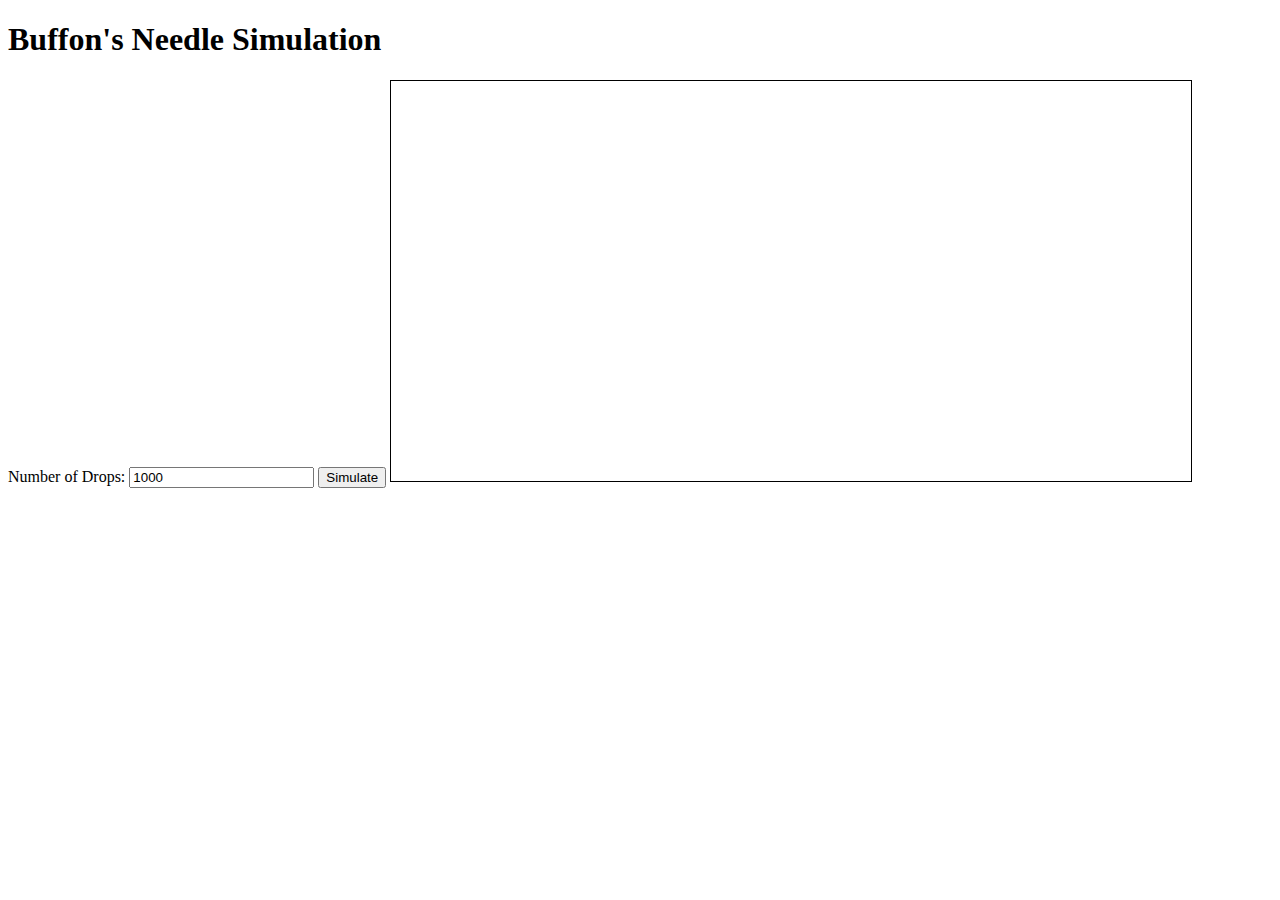
<file: demo/src/html/index.html>
<!DOCTYPE html>
<html lang="en">
<head>
    <meta charset="UTF-8">
    <meta name="viewport" content="width=device-width, initial-scale=1.0">
    <title>Buffon's Needle Simulation</title>
    <style>
        #canvas {
            border: 1px solid black;
        }
    </style>
</head>
<body>
    <h1>Buffon's Needle Simulation</h1>
    <label for="numDrops">Number of Drops:</label>
    <input type="number" id="numDrops" value="1000" min="1">
    <button id="simulateButton">Simulate</button>
    <canvas id="canvas" width="800" height="400"></canvas>
    <p id="result"></p>

    <script src="script.js"></script>
</body>
</html>
</file>
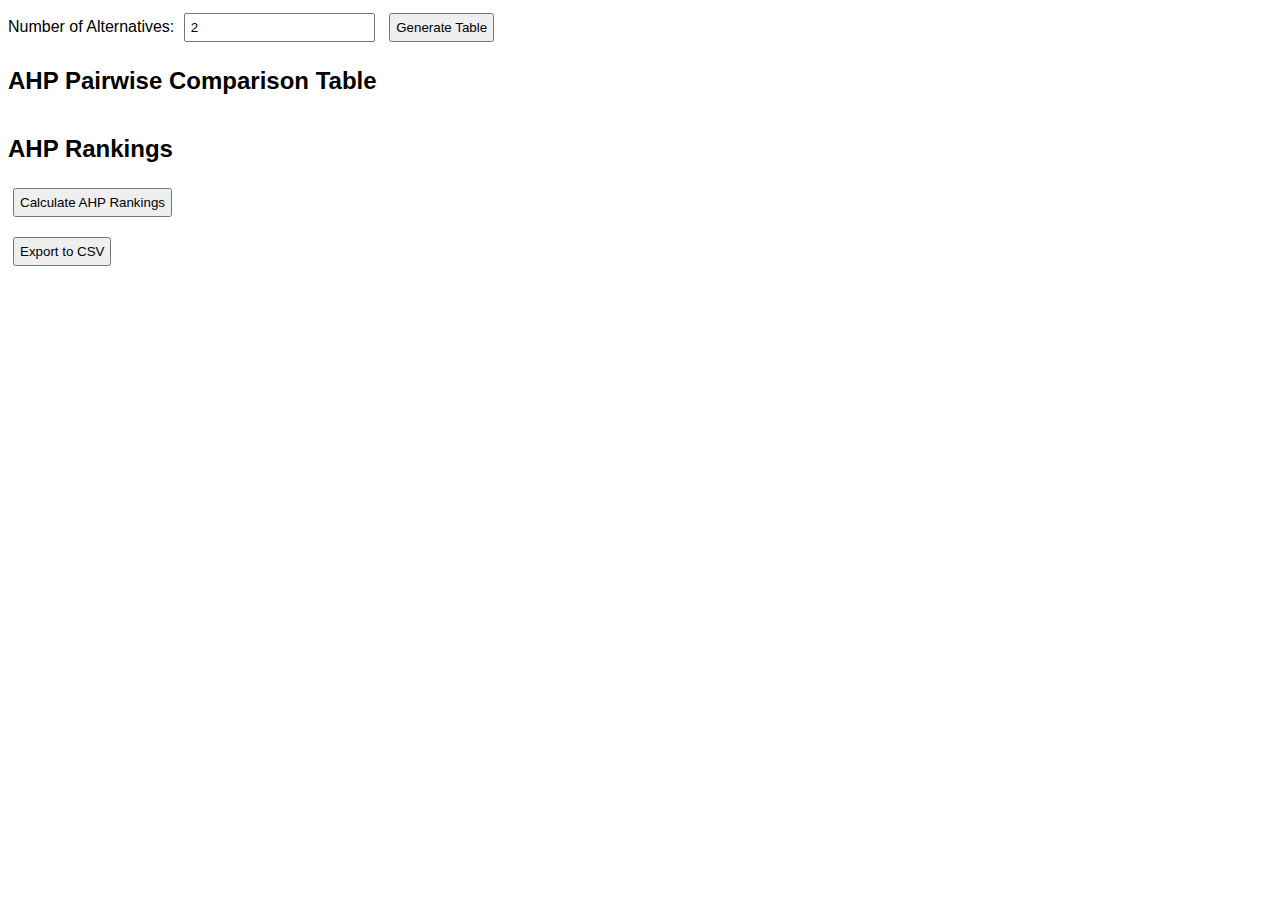
<file: ahp_matrix.html>
<!DOCTYPE html>
<html lang="en">
<head>
    <meta charset="UTF-8">
    <title>AHP Implementation</title>
    <style>
        body {
            font-family: Arial, sans-serif;
        }
        table {
            border-collapse: collapse;
            width: 100%;
            margin-top: 10px;
        }
        th, td {
            border: 1px solid black;
            text-align: center;
            padding: 8px;
        }
        input, button {
            padding: 5px;
            margin: 5px;
        }
        .grey-out {
            background-color: #e0e0e0;
        }
    </style>
</head>

   
<script>
function generateTable() {
    var ahpResultsElement = document.getElementById("ahpResults");
    if (ahpResultsElement) {
        ahpResultsElement.innerHTML = "";
    }

    const numAlternatives = parseInt(document.getElementById("numAlternatives").value);
    let tableHTML = "<tr><th>#</th>";

    // Generate headers
    for (let i = 1; i <= numAlternatives; i++) {
        tableHTML += `<th contenteditable='true'>Alt ${i}</th>`;
    }
    tableHTML += "</tr>";

    // Generate rows
    // Generate rows
    for (let i = 0; i < numAlternatives; i++) {
        tableHTML += `<tr><td contenteditable='true'>Alt ${i + 1}</td>`;
        for (let j = 0; j < numAlternatives; j++) {
            if (j < i) {
                //tableHTML += `<td><select onchange="updateInverse(${i}, ${j}, this.value)">`;
                tableHTML += `<td><select onchange="updateInverse(${i}, ${j}, this.value)">`;
                tableHTML += `<option value="" disabled selected style='display:none;'>Select a value</option>`; // Placeholder option
                const values = [10, 5, 1, 0.2, 0.1];
                //default to 1
                //for (let value of values) {
                //    let isSelected = value === 1 ? "selected" : "";
                //    tableHTML += `<option value="${value}" ${isSelected}>${value}</option>`;
                //}
                
                //default to "null"
                for (let value of values) {
                    tableHTML += `<option value="${value}">${value}</option>`;
                }
                tableHTML += "</select></td>";
            } else if (j === i) {
                tableHTML += `<td class='grey-out'>1</td>`;
            } else {
                tableHTML += `<td class='grey-out'></td>`;
            }
        }
        tableHTML += "</tr>";
    }
    document.getElementById("comparisonTable").innerHTML = tableHTML;
}

function updateInverse(row, col, value) {
    const parsedValue = parseFloat(value);
    if (isNaN(parsedValue) || parsedValue === 0) {
        alert("Invalid input. Please enter a number greater than 0.");
        return;
    }
    const table = document.getElementById("comparisonTable");
    if (table && table.rows[col + 1] && table.rows[col + 1].cells[row + 1]) {
        const inverseCell = table.rows[col + 1].cells[row + 1];
        inverseCell.innerHTML = (1 / parsedValue).toFixed(2);
    } else {
        console.error("Error updating cell: Invalid table or cell indices");
    }
}

// AHP calculation (basic and approximated)
    let ahpMatrix = [];
    let rankings = [];
function calculateAHP() {
    const numAlternatives = parseInt(document.getElementById("numAlternatives").value);
    const table = document.getElementById("comparisonTable");
    ahpMatrix = [];
    rankings = [];

    // Build the AHP matrix from table data
    for (let i = 1; i <= numAlternatives; i++) {
        let row = [];
        for (let j = 1; j <= numAlternatives; j++) {
            let cellValue;

            if (i === j) { // Diagonal elements are always 1
                cellValue = 1;
            } else if (j < i) { // Lower triangle
                cellValue = parseFloat(table.rows[i].cells[j].firstChild.value);
                if (isNaN(cellValue) || cellValue <= 0) {
                    alert(`Invalid input detected at row ${i}, column ${j}. Please correct your data.`);
                    return;
                }
            } else { // Upper triangle (inverse of lower triangle)
                cellValue = 1 / parseFloat(table.rows[j].cells[i].firstChild.value);
                if (isNaN(cellValue)) {
                    alert(`Invalid input detected at row ${j}, column ${i}. Please correct your data.`);
                    return;
                }
            }
            row.push(cellValue);
        }
        ahpMatrix.push(row);
    }

    // Basic AHP calculation
    let totals = new Array(numAlternatives).fill(0);
    rankings = new Array(numAlternatives).fill(0);

    // Sum columns
    for (let i = 0; i < numAlternatives; i++) {
        for (let j = 0; j < numAlternatives; j++) {
            totals[i] += ahpMatrix[j][i];
        }
    }

    // Normalize and calculate average of rows
    for (let i = 0; i < numAlternatives; i++) {
        for (let j = 0; j < numAlternatives; j++) {
            ahpMatrix[i][j] /= totals[j];
            rankings[i] += ahpMatrix[i][j];
        }
        rankings[i] /= numAlternatives;
    }

    // Display results in a table
    let resultsTable = "<table border='1'><tr><th>Alternative</th><th>Ranking</th></tr>";
    for (let i = 0; i < rankings.length; i++) {
        resultsTable += `<tr><td>Alt ${i + 1}</td><td>${rankings[i].toFixed(2)}</td></tr>`;
    }
    resultsTable += "</table>";
    document.getElementById("ahpResults").innerHTML = resultsTable;
}


function tableToCSV(tableId) {
    let table = document.getElementById(tableId);
    let csvContent = "";

    if (!table) {
        console.error("Table not found: " + tableId);
        return ""; // Return empty string if table not found
    }

    for (let row of table.rows) {
        let rowData = [];
        for (let cell of row.cells) {
            // Check if the cell contains input elements
            let inputElem = cell.querySelector('input, select');
            if (inputElem) {
                // Get value from input element if present
                rowData.push('"' + inputElem.value.replace(/"/g, '""') + '"');
            } else {
                // Use innerText if no input element is found
                rowData.push('"' + cell.innerText.replace(/"/g, '""') + '"');
            }
        }
        csvContent += rowData.join(",") + "\r\n";
    }
    return csvContent;
}

function multipleTablesToCSV(tableIds) {
    let combinedCSVContent = tableIds.map(id => {
        console.log("Processing table: " + id); // Debug log
        return tableToCSV(id);
    }).join("\r\n\r\n");

    return combinedCSVContent;
}

function exportToCSV() {
    let csvContent = multipleTablesToCSV(["comparisonTable", "ahpResults"]);
    alert(csvContent)
    // Add data URI scheme and charset
    let dataUri = "data:text/csv;charset=utf-8," + encodeURIComponent(csvContent);
    
    let link = document.createElement("a");
    link.setAttribute("href", dataUri);
    link.setAttribute("download", "ahp_results.csv");
    document.body.appendChild(link);
    
    link.click();
    document.body.removeChild(link);
}
   
</script>


<body>
    <div>
        <label for="numAlternatives">Number of Alternatives:</label>
        <input type="number" id="numAlternatives" min="2" value="2">
        <button onclick="generateTable()">Generate Table</button>
    </div>
    <H2>AHP Pairwise Comparison Table</H2>
    <table id="comparisonTable"></table>
    <H2>AHP Rankings</H2>
    <button onclick="calculateAHP()">Calculate AHP Rankings</button>

    <table id="ahpResults"></table>
    <button onclick="exportToCSV()">Export to CSV</button>

</body>
</html>
</file>
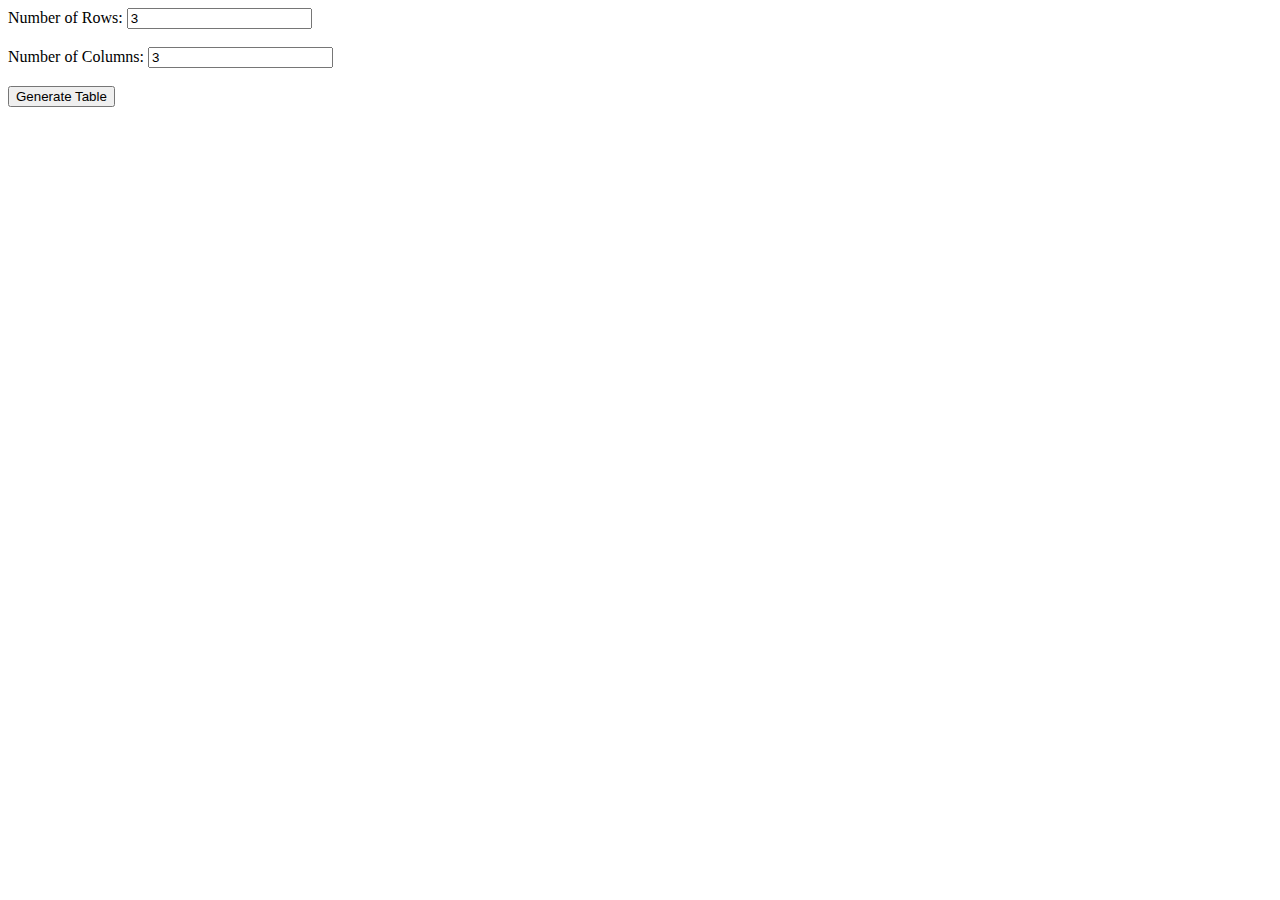
<file: cal_table.html>
<!DOCTYPE html>
<html lang="en">
<head>
<meta charset="UTF-8">
<title>Dynamic Table with Editable Headers</title>
<style>
  table, th, td {
    border: 1px solid black;
    border-collapse: collapse;
    padding: 5px;
    text-align: center;
  }
  th[contenteditable="true"] {
    background-color: #f3f3f3;
    cursor: text;
  }
</style>
</head>
<body>

<label for="rows">Number of Rows:</label>
<input type="number" id="rows" min="1" value="3"><br><br>

<label for="cols">Number of Columns:</label>
<input type="number" id="cols" min="1" value="3"><br><br>

<button onclick="generateTable()">Generate Table</button>

<p id="largestSumMessage"></p>

<div id="tableContainer"></div>

<script>
  function generateTable() {
    var numRows = parseInt(document.getElementById('rows').value, 10) + 1; // +1 for header
    var numCols = parseInt(document.getElementById('cols').value, 10);
    var tableContainer = document.getElementById('tableContainer');

    // Clear previous content
    tableContainer.innerHTML = "";
    document.getElementById('largestSumMessage').textContent = "";

    var table = document.createElement('table');
    var header = table.createTHead().insertRow(0);

    // Creating header row
    for (var c = 0; c < numCols; c++) {
      var cell = header.insertCell(c);
      cell.setAttribute('contenteditable', 'true'); // Make header cells editable
      cell.textContent = "Column " + (c + 1);
    }

    // Creating data rows
    for (var r = 1; r < numRows; r++) {
      var row = table.insertRow(r);
      for (var c = 0; c < numCols; c++) {
        var cell = row.insertCell(c);
        cell.innerHTML = '<input type="number" value="0" oninput="calculateSums()">';
      }
    }

    tableContainer.appendChild(table);
  }

  function calculateSums() {
    var table = document.getElementById('tableContainer').getElementsByTagName('table')[0];
    var numRows = table.rows.length;
    var numCols = table.rows[0].cells.length;

    var sums = new Array(numCols).fill(0);
    var largestSum = 0;
    var largestColumn = 0;
    var largestColumnName = "";

    for (var c = 0; c < numCols; c++) {
      for (var r = 1; r < numRows; r++) {
        var value = parseFloat(table.rows[r].cells[c].getElementsByTagName('input')[0].value);
        sums[c] += value;
      }
      if (sums[c] > largestSum) {
        largestSum = sums[c];
        largestColumn = c + 1;
        largestColumnName = table.rows[0].cells[c].textContent || `Column ${c + 1}`;
      }
    }

    var message = "Column " + largestColumnName + " has the largest sum (" + largestSum + ").";
    document.getElementById('largestSumMessage').textContent = message;
  }
</script>

</body>
</html>
</file>
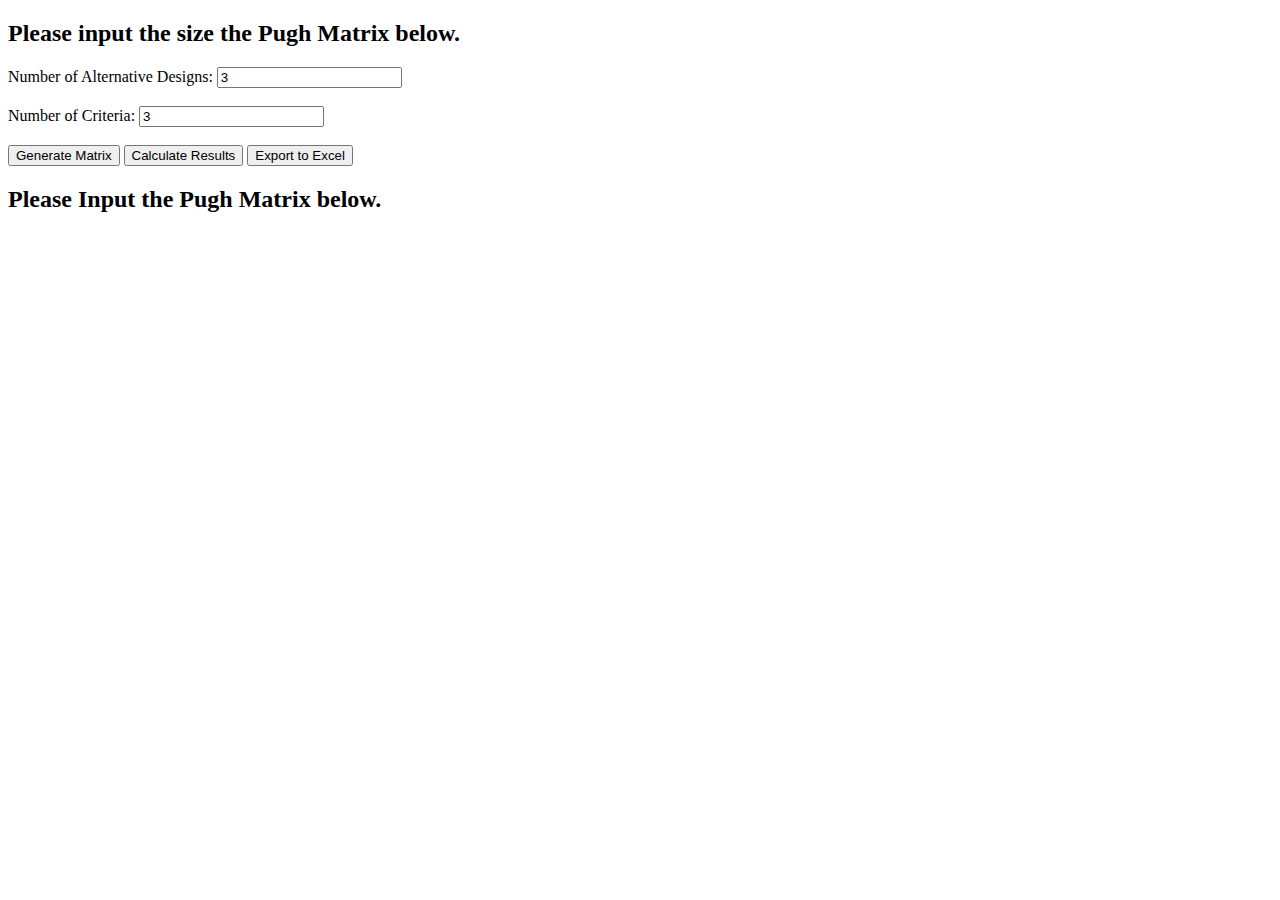
<file: pugh.html>
<!DOCTYPE html>
<html lang="en">
<head>
<meta charset="UTF-8">
<title>Pugh Matrix</title>
<style>
  table, th, td {
    border: 1px solid black;
    border-collapse: collapse;
    padding: 5px;
    text-align: center;
  }
  th[contenteditable="true"], td[contenteditable="true"] {
    background-color: #f3f3f3;
    cursor: text;
  }
  select {
    width: 100%;
  }
</style>
</head>
<body>

<H2>Please input the size the Pugh Matrix below.</H2>

<label for="alternatives">Number of Alternative Designs:</label>
<input type="number" id="alternatives" min="1" value="3"><br><br>

<label for="criteria">Number of Criteria:</label>
<input type="number" id="criteria" min="1" value="3"><br><br>

<button onclick="generateMatrix()">Generate Matrix</button>
<button onclick="calculateResults()">Calculate Results</button>

<button onclick="exportToExcel()">Export to Excel</button>

<div id="resultsTable"></div>

<H2>Please Input the Pugh Matrix below.</H2>

<div id="matrixContainer"></div>

<script>
  function generateMatrix() {
    var numAlternatives = parseInt(document.getElementById('alternatives').value, 10) + 1;
    var numCriteria = parseInt(document.getElementById('criteria').value, 10) + 1;
    var matrixContainer = document.getElementById('matrixContainer');

    // Clear previous content
    matrixContainer.innerHTML = "";
    document.getElementById('resultsTable').innerHTML = "";

    var table = document.createElement('table');

    // Creating the header row
    var header = table.createTHead().insertRow(0);
    for (var a = 0; a < numAlternatives; a++) {
      var cell = header.insertCell(a);
      cell.setAttribute('contenteditable', a !== 0);
      cell.textContent = a === 0 ? "" : "Design " + a;
    }

    // Creating criteria rows
    for (var c = 1; c < numCriteria; c++) {
      var row = table.insertRow(c);
      for (var a = 0; a < numAlternatives; a++) {
        var cell = row.insertCell(a);
        if (a === 0) {
          cell.setAttribute('contenteditable', 'true');
          cell.textContent = "Criteria " + c;
        } else if (a === 1) {
          cell.textContent = "S";
        } else {
          var select = document.createElement('select');
          ['S', '+', '-'].forEach(function (item) {
            var option = document.createElement('option');
            option.value = item;
            option.text = item;
            select.appendChild(option);
          });
          cell.appendChild(select);
        }
      }
    }
      
    matrixContainer.appendChild(table);
  }

  function calculateResults() {
    // ... add your logic here to calculate and display the results ...
  var matrixTable = document.getElementById('matrixContainer').getElementsByTagName('table')[0];
  var numAlternatives = matrixTable.rows[0].cells.length;
  var numCriteria = matrixTable.rows.length;
  
  // Initialize counts
  var n_pos = new Array(numAlternatives).fill(0);
  var n_neg = new Array(numAlternatives).fill(0);

  // Iterate over rows and columns to count "+" and "-"
  for (var r = 1; r < numCriteria; r++) {
    for (var c = 2; c < numAlternatives; c++) { // Start from 3rd column (index 2)
      var cellValue = matrixTable.rows[r].cells[c].getElementsByTagName('select')[0].value;
      if (cellValue === "+") {
        n_pos[c]++;
      } else if (cellValue === "-") {
        n_neg[c]++;
      }
    }
  }

  // Display results
  var resultsContainer = document.getElementById('resultsTable');
  resultsContainer.innerHTML = ""; // Clear previous results

  var resultsTable = document.createElement('table');

  // Header Row
  var headerRow = resultsTable.insertRow();
  headerRow.insertCell().textContent = "Design";
  headerRow.insertCell().textContent = "Number of '+'";
  headerRow.insertCell().textContent = "Number of '-'";

  // Data Rows
  for (var c = 2; c < numAlternatives; c++) {
    var row = resultsTable.insertRow();
    var header = matrixTable.rows[0].cells[c].textContent || `Design ${c}`;
    row.insertCell().textContent = header;
    row.insertCell().textContent = n_pos[c];
    row.insertCell().textContent = n_neg[c];
  }

  resultsContainer.appendChild(resultsTable);
}

  function exportToExcel() {
  let matrixTable = document.getElementById('matrixContainer').getElementsByTagName('table')[0];
  let resultsTable = document.getElementById('resultsTable').getElementsByTagName('table')[0];

  let csvContent = tableToCSV(matrixTable) + '\r\n\r\n' + tableToCSV(resultsTable);
  let encodedUri = encodeURI('data:text/csv;charset=utf-8,' + csvContent);

  // Creating a temporary link to trigger the download
  let link = document.createElement("a");
  link.setAttribute("href", encodedUri);
  link.setAttribute("download", "pugh_matrix_results.csv");
  document.body.appendChild(link); // Required for FF

  link.click(); // Trigger the download
  document.body.removeChild(link); // Clean up after download
}

function tableToCSV(table) {
  let csv = [];
  for (let i = 0, row; row = table.rows[i]; i++) {
    let rowArray = [];
    for (let j = 0, col; col = row.cells[j]; j++) {
      // Check if the cell contains a dropdown (select element)
      let text = col.querySelector('select') ? col.querySelector('select').value : col.innerText;
      rowArray.push('"' + text.replace(/"/g, '""') + '"'); // Escape double quotes
    }
    csv.push(rowArray.join(','));
  }
  return csv.join('\r\n'); // Carriage return and new line
}


</script>

</body>
</html>
</file>
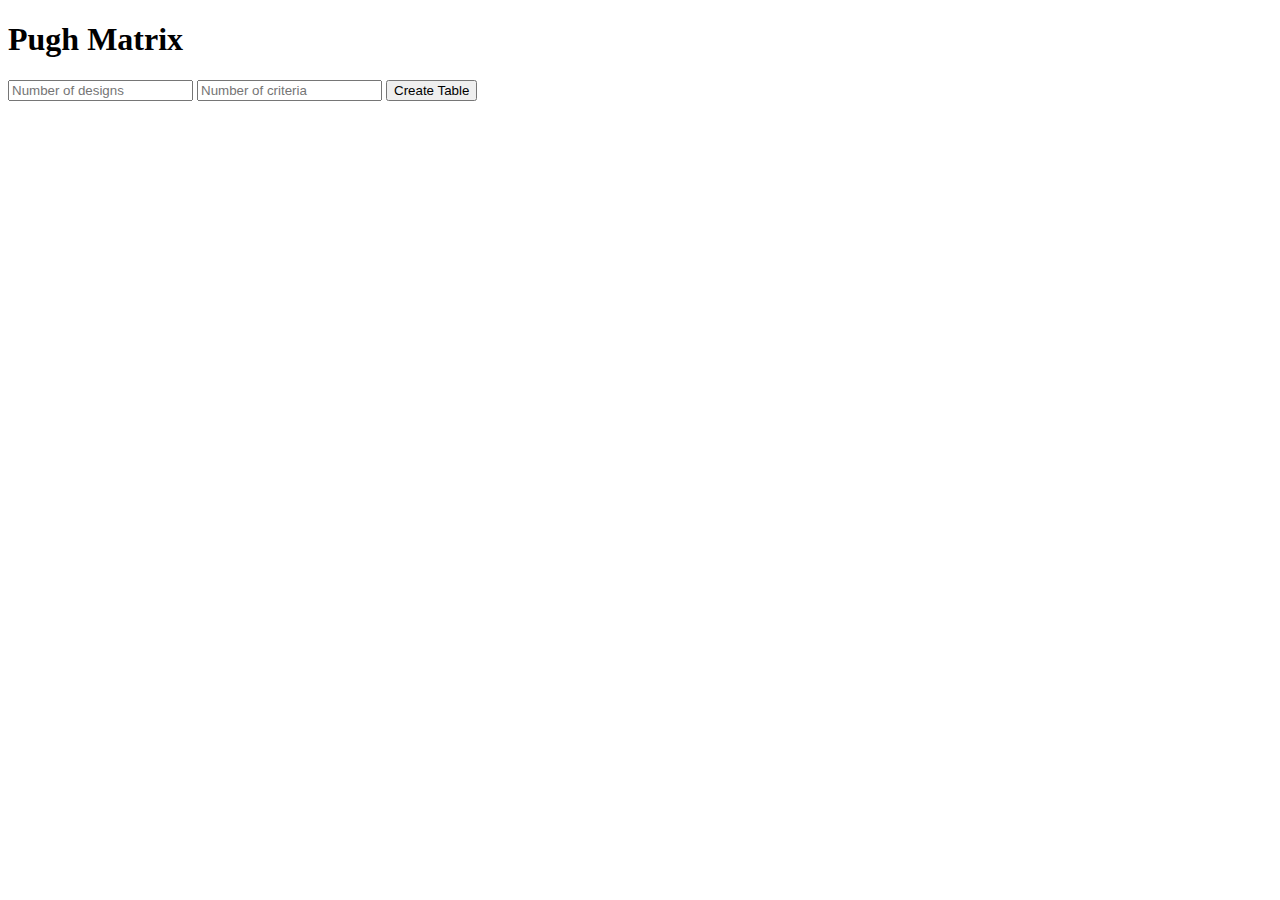
<file: pugh_bard.html>
<!DOCTYPE html>
<html>
<head>
  <title>Pugh Matrix</title>
</head>
<body>
  <h1>Pugh Matrix</h1>
  <input type="number" id="num_designs" placeholder="Number of designs">
  <input type="number" id="num_criteria" placeholder="Number of criteria">
  <button onclick="createTable()">Create Table</button>
  <div id="table"></div>
  <div id="summary"></div>

  <script>
function createTable() {
  // Get the number of designs and criteria from the user input.
  var numDesigns = document.getElementById('num_designs').value;
  var numCriteria = document.getElementById('num_criteria').value;

  // Create a table with n+1 columns and k+1 rows.
  var table = document.createElement('table');
  table.setAttribute('id', 'table');

  // Create the column header row.
  var headerRow = document.createElement('tr');
  var headerCell = document.createElement('th');
  headerCell.textContent = 'Criteria';
  headerRow.appendChild(headerCell);
  for (var i = 0; i < numDesigns; i++) {
    var headerCell = document.createElement('th');
    headerCell.textContent = 'Design ' + (i + 1);
    headerRow.appendChild(headerCell);
  }
  table.appendChild(headerRow);

  // Create the rest of the rows.
  for (var i = 0; i < numCriteria; i++) {
    var row = document.createElement('tr');
    var headerCell = document.createElement('th');
    headerCell.textContent = 'Criterion ' + (i + 1);
    row.appendChild(headerCell);

    // Create the drop-down list for each cell and add a change event listener.
    for (var j = 0; j < numDesigns; j++) {
      var cell = document.createElement('td');
      var select = document.createElement('select');
      select.appendChild(new Option('S', 'S'));
      select.appendChild(new Option('+', '+'));
      select.appendChild(new Option('-', '-'));
      select.addEventListener('change', function() {
        updateSummaryTable();
      });
      cell.appendChild(select);
      row.appendChild(cell);
    }

    table.appendChild(row);
  }

  // Add the table to the DOM.
  document.getElementById('table').appendChild(table);

  // Create the summary table.
  var summaryTable = document.createElement('table');
  summaryTable.setAttribute('id', 'summary');

  // Create the header row.
  var headerRow = document.createElement('tr');
  var headerCell = document.createElement('th');
  headerCell.textContent = 'Design';
  headerRow.appendChild(headerCell);
  var headerCell = document.createElement('th');
  headerCell.textContent = 'Sum of + and -';
  headerRow.appendChild(headerCell);
  summaryTable.appendChild(headerRow);

  // Add the summary table to the DOM.
  document.getElementById('summary').appendChild(summaryTable);

  // Update the summary table.
  updateSummaryTable();
}

function updateSummaryTable() {
  // Clear the summary table.
  var summaryTable = document.getElementById('summary');
  summaryTable.innerHTML = '';

  // Calculate the sum of + and - for each column and add it to the summary table.
  var numDesigns = document.getElementById('num_designs').value;
  var numCriteria = document.getElementById('num_criteria').value;
  for (var i = 0; i < numDesigns; i++) {
    var row = document.createElement('tr');
    var cell = document.createElement('td');
    cell.textContent = 'Design ' + (i + 1);
    row.appendChild(cell);

    var cell = document.createElement('td');
    var sum = 0;
    for (var j = 0; j < numCriteria; j++) {
      var select = document.querySelector('#table tr:nth-child(' + (j + 2) + ') td:nth-child(' + (i + 2) + ') select');
      var value = select.value;
      if (value === '+') {
        sum++;
      } else if (value === '-') {
        sum--;
      }
    }
    cell.textContent = sum;
    row.appendChild(cell);

    summaryTable.appendChild(row);
  }
}    
  </script>
</body>
</file>
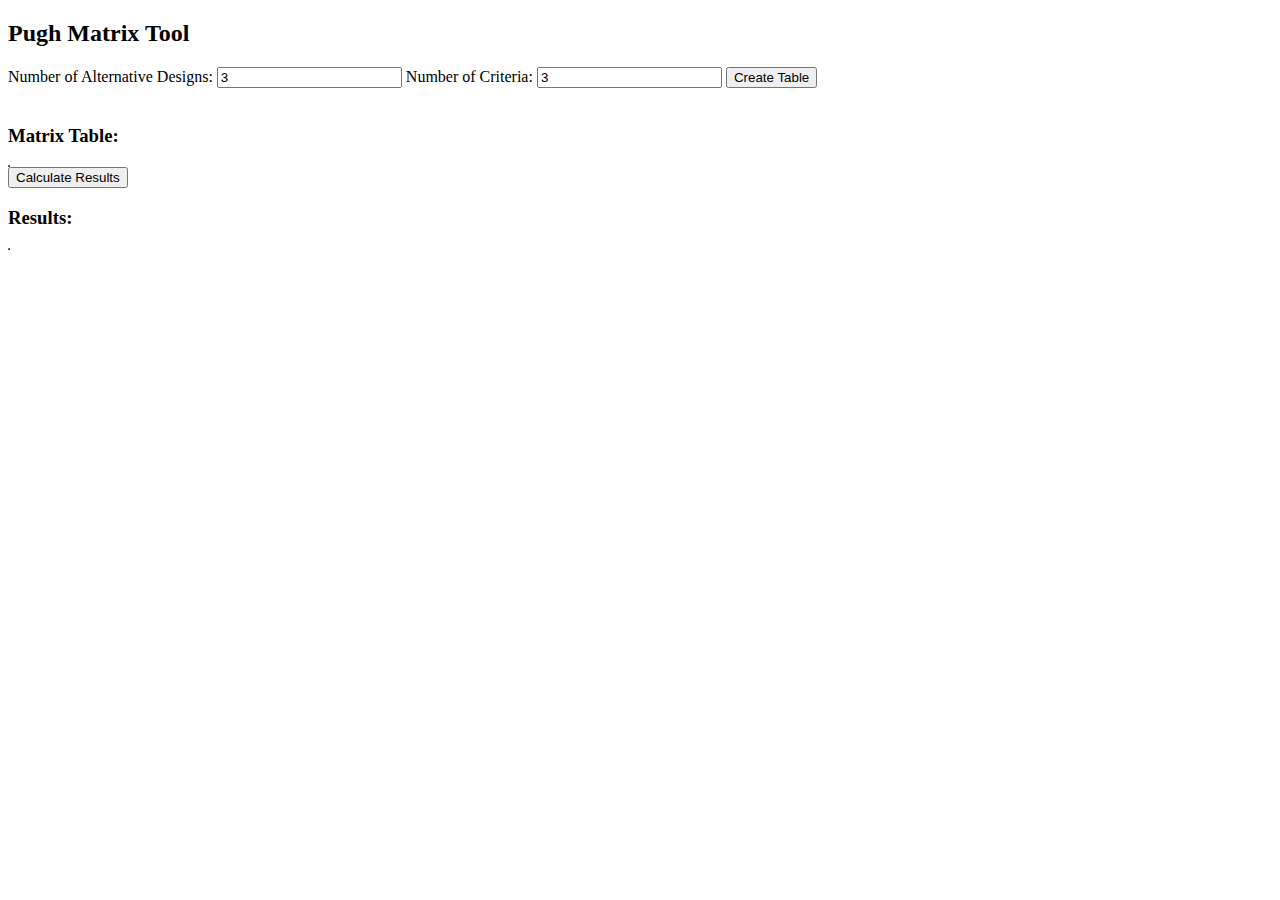
<file: pugh_weighted.html>
<!DOCTYPE html>
<html lang="en">
<head>
<meta charset="UTF-8">
<meta name="viewport" content="width=device-width, initial-scale=1.0">
<title>Pugh Matrix Tool</title>
<script>
function createTable() {
  var numAlternatives = parseInt(document.getElementById('numAlternatives').value) + 2;
  var numCriteria = parseInt(document.getElementById('numCriteria').value) + 1;
  var matrixTable = document.getElementById('matrixTable');
  matrixTable.innerHTML = ""; // Clear existing table

  // Create table headers
  var header = matrixTable.createTHead().insertRow(0);
  for (var i = 0; i < numAlternatives; i++) {
    var cell = header.insertCell();
    if (i > 0) {
      let textInput = document.createElement('input');
      textInput.type = 'text';
      cell.appendChild(textInput);
      if (i === 1) {
        textInput.value = 'Weight';
      }
    }
  }

  // Create table body
  for (var i = 1; i < numCriteria; i++) {
    var row = matrixTable.insertRow();
    for (var j = 0; j < numAlternatives; j++) {
      var cell = row.insertCell();
      if (j === 0) { // Row headers
        let textInput = document.createElement('input');
        textInput.type = 'text';
        cell.appendChild(textInput);
      } else if (j === 1) { // Weight column
        let numberInput = document.createElement('input');
        numberInput.type = 'number';
        numberInput.min = 0;
        numberInput.step = 1;
        cell.appendChild(numberInput);
      } else if (j === 2) { // "S" column
        cell.innerText = 'S';
      } else { // Dropdown options
        let select = document.createElement('select');
        ['S', '+', '-'].forEach(function(option) {
          let opt = document.createElement('option');
          opt.value = option;
          opt.innerHTML = option;
          select.appendChild(opt);
        });
        cell.appendChild(select);
      }
    }
  }
}

function calculateResults() {
  var matrixTable = document.getElementById('matrixTable');
  var resultsTable = document.getElementById('resultsTable');
  resultsTable.innerHTML = ""; // Clear existing results

  var numAlternatives = matrixTable.rows[0].cells.length;
  var numCriteria = matrixTable.rows.length;

  var headerRow = resultsTable.insertRow();
  ["Design", "Number of '+'", "Number of '-'", "Weighted Positives", "Weighted Negatives"].forEach(function(text) {
    var cell = headerRow.insertCell();
    cell.textContent = text;
  });

  for (var c = 2; c < numAlternatives; c++) {
    var n_pos = 0, n_neg = 0, weighted_pos = 0, weighted_neg = 0;

    for (var r = 1; r < numCriteria; r++) {
      var weight = parseInt(matrixTable.rows[r].cells[1].getElementsByTagName('input')[0].value) || 0;
      var cellValue = matrixTable.rows[r].cells[c].querySelector('select') ? matrixTable.rows[r].cells[c].querySelector('select').value : '';

      if (cellValue === "+") {
        n_pos++;
        weighted_pos += weight;
      } else if (cellValue === "-") {
        n_neg++;
        weighted_neg += weight;
      }
    }

    var resultRow = resultsTable.insertRow();
    resultRow.insertCell().textContent = matrixTable.rows[0].cells[c].querySelector('input').value;
    resultRow.insertCell().textContent = n_pos;
    resultRow.insertCell().textContent = n_neg;
    resultRow.insertCell().textContent = weighted_pos;
    resultRow.insertCell().textContent = weighted_neg;
  }
}

function exportToCSV() {
  var matrixTable = document.getElementById('matrixTable');
  var resultsTable = document.getElementById('resultsTable');
  var csvContent = tableToCSV(matrixTable) + '\r\n\r\n' + tableToCSV(resultsTable);
  var encodedUri = encodeURI('data:text/csv;charset=utf-8,' + csvContent);
  var link = document.createElement("a");
  link.setAttribute("href", encodedUri);
  link.setAttribute("download", "pugh_matrix_results.csv");
  document.body.appendChild(link);
  link.click();
  document.body.removeChild(link);
}

function tableToCSV(table) {
  var csv = [];
  for (var i = 0, row; row = table.rows[i]; i++) {
    var rowArray = [];
    for (var j = 0, col; col = row.cells[j]; j++) {
      var text = col.querySelector('input, select') ? col.querySelector('input, select').value : col.innerText;
      rowArray.push('"' + text.replace(/"/g, '""') + '"');
    }
    csv.push(rowArray.join(','));
  }
  return csv.join('\r\n');
}
</script>
</head>
<body>
<h2>Pugh Matrix Tool</h2>
<label for="numAlternatives">Number of Alternative Designs:</label>
<input type="number" id="numAlternatives" min="1" value="3">
<label for="numCriteria">Number of Criteria:</label>
<input type="number" id="numCriteria" min="1" value="3">
<button onclick="createTable()">Create Table</button>
<br><br>
<h3>Matrix Table:</h3>
<table id="matrixTable" border="1"></table>
<button onclick="calculateResults()">Calculate Results</button>
<h3>Results:</h3>
<table id="resultsTable" border="1"></table>
</body>
</html>
</file>
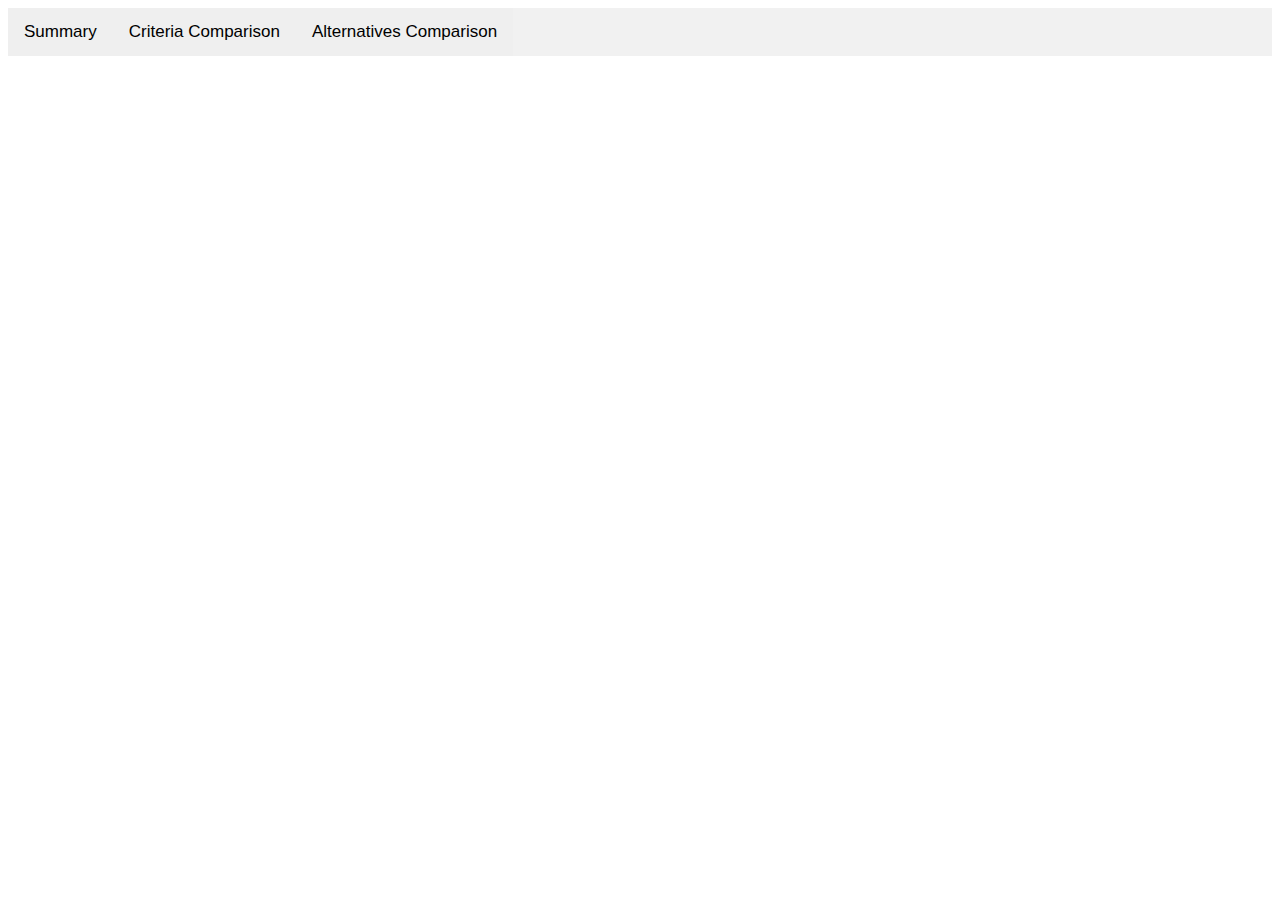
<file: rankwise.html>
<!DOCTYPE html>
<html lang="en">
<head>
    <meta charset="UTF-8">
    <title>AHP Summary</title>
    <style>
        table, th, td {
            border: 1px solid black;
            border-collapse: collapse;
        }
        th, td {
            padding: 5px;
            text-align: left;
        }
        .editable {
            min-width: 100px;
            cursor: pointer;
        }
        .editable:hover {
            background-color: #f3f3f3;
        }
        #tabs {
            overflow: hidden;
            background-color: #f1f1f1;
        }
        .tab {
            float: left;
            border: none;
            outline: none;
            cursor: pointer;
            padding: 14px 16px;
            transition: 0.3s;
            font-size: 17px;
        }
        .tab:hover {
            background-color: #ddd;
        }
        .tab.active {
            background-color: #ccc;
        }
        .tabcontent {
            display: none;
            padding: 6px 12px;
            border: 1px solid #ccc;
            border-top: none;
        }
    </style>
</head>
<body>

<div id="tabs">
    <button class="tab" onclick="openTab(event, 'summaryTab')">Summary</button>
    <button class="tab" onclick="openTab(event, 'criteriaComparisonTab')">Criteria Comparison</button>
    <button class="tab" onclick="openTab(event, 'alternativesComparisonTab')">Alternatives Comparison</button>
</div>

<div id="summaryTab" class="tabcontent">
    <h3>Summary</h3>
    <input type="number" id="numAlternatives" placeholder="Number of Alternatives (n)">
    <input type="number" id="numCriteria" placeholder="Number of Criteria (k)">
    <button onclick="generateSummaryTable()">Generate Table</button>
    <table id="summaryTable"></table>
</div>

<div id="criteriaComparisonTab" class="tabcontent">
    <h3>Criteria Comparison</h3>
    <div id="criteriaComparisonContainer"></div>
</div>

<div id="alternativesComparisonTab" class="tabcontent">
    <h3>Alternatives Comparison</h3>
    <div id="alternativesComparisonContainer"></div>
</div>

<script>
    // Add the generateAHPTable, updateInverse, and calculateAHP functions here.

    function generateSummaryTable() {
        // This function will create the summary table based on input values for n and k.
        // It should set up the table with editable cells for criteria and alternatives.
        // Additionally, it will set up the area for criteria weights and the weighted sum row.
    }

    function openTab(evt, tabName) {
        // This function will manage which tab is currently open.
        // Declare all variables
        var i, tabcontent, tablinks;

  // Get all elements with class="tabcontent" and hide them
  tabcontent = document.getElementsByClassName("tabcontent");
  for (i = 0; i < tabcontent.length; i++) {
    tabcontent[i].style.display = "none";
  }

  // Get all elements with class="tab" and remove the class "active"
  tablinks = document.getElementsByClassName("tab");
  for (i = 0; i < tablinks.length; i++) {
    tablinks[i].className = tablinks[i].className.replace(" active", "");
  }

  // Show the current tab, and add an "active" class to the button that opened the tab
  document.getElementById(tabName).style.display = "block";
  evt.currentTarget.className += " active";
}

// Add this to set the default tab open (if desired)
document.addEventListener("DOMContentLoaded", function() {
  // Default open tab
  document.getElementById("defaultOpen").click();
});

    

    // Additional logic to:
    // - Generate AHP comparison tables for criteria and alternatives.
    // - Perform AHP calculations and update the summary table with the results.
    // - Calculate weighted sums in the summary table.
</script>

</body>
</html>
</file>
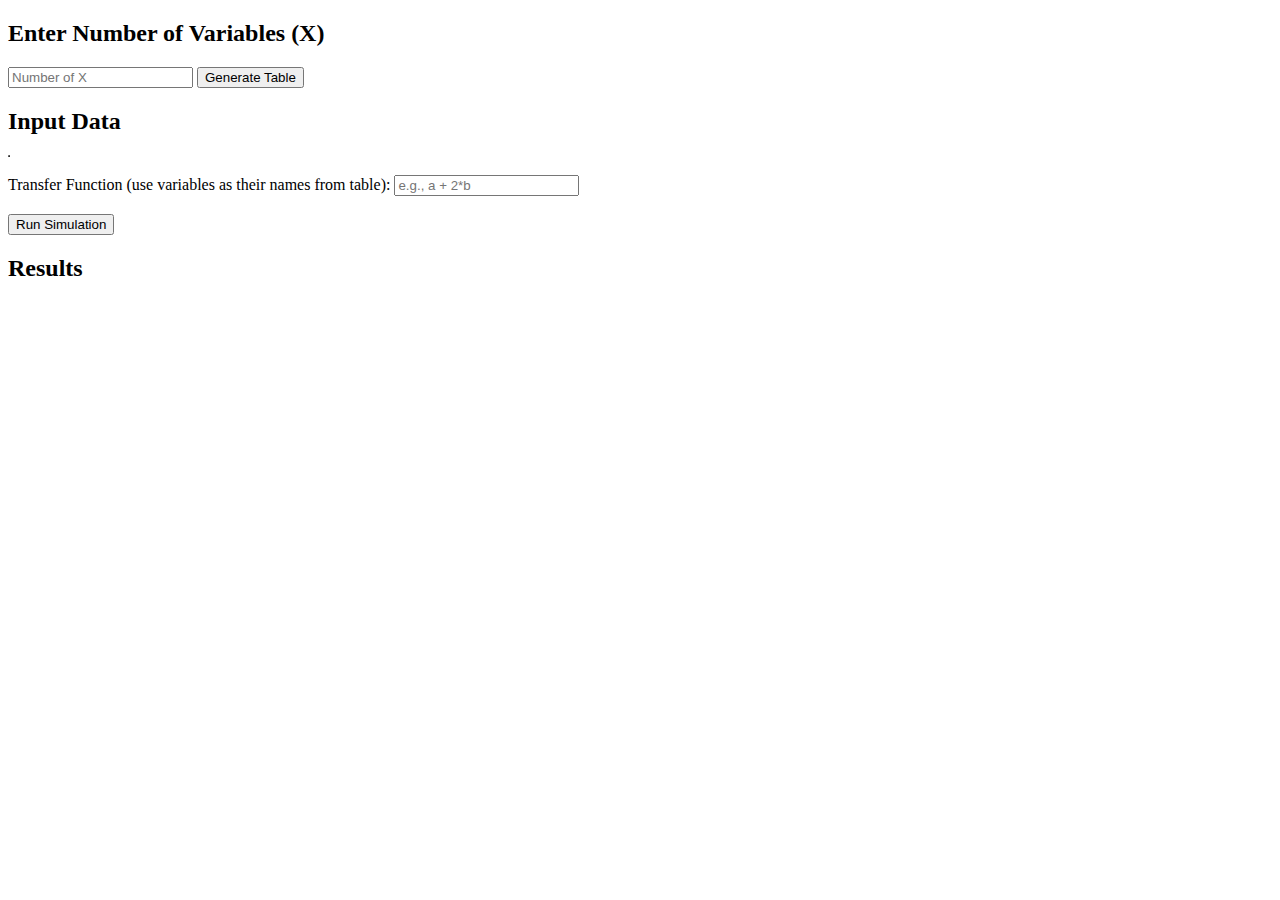
<file: tolerance_mc.html>
<!DOCTYPE html>
<html lang="en">
<head>
    <meta charset="UTF-8">
    <meta name="viewport" content="width=device-width, initial-scale=1.0">
    <title>Monte Carlo Simulation Input</title>
</head>
<body>
    <h2>Enter Number of Variables (X)</h2>
    <input type="number" id="numX" placeholder="Number of X">
    <button onclick="generateTable()">Generate Table</button>

    <h2>Input Data</h2>
    <table border="1" id="inputTable"></table>
    <br>
    <label for="transferFunction">Transfer Function (use variables as their names from table): </label>
    <input type="text" id="transferFunction" placeholder="e.g., a + 2*b">
    <br><br>
    <button onclick="simulate()">Run Simulation</button>
    
    <h2>Results</h2>
    <pre id="results"></pre>

    <script>
    function generateTable() {
        const numX = parseInt(document.getElementById("numX").value);
        const table = document.getElementById("inputTable");
    
    // Clear the table first
    while (table.firstChild) {
        table.removeChild(table.firstChild);
    }

    // Create table header
    let thead = table.createTHead();
    let headerRow = thead.insertRow();
    let columns = ["Name", "Nominal", "Upper_tol", "Lower_Tol", "Sigma Level"]; // Added Lower_Tol
    for (let col of columns) {
        let th = document.createElement("th");
        th.textContent = col;
        headerRow.appendChild(th);
    }

    // Create rows based on numX input
    for (let i = 0; i < numX; i++) {
        let row = table.insertRow();
        for (let j = 0; j < columns.length; j++) {
            let cell = row.insertCell();
            let input = document.createElement("input");
            input.type = "text";
            cell.appendChild(input);
        }
    }
}
        

        function simulate() {
            const table = document.getElementById("inputTable");
            const transferFunction = document.getElementById("transferFunction").value;
            let data = [];
            let variableDict = {};
            // Extract data from table
            for (let i = 1; i < table.rows.length; i++) {
                const row = table.rows[i];
                const name = row.cells[0].firstChild.value;
                const nominal = parseFloat(row.cells[1].firstChild.value);
                const upper_tol = parseFloat(row.cells[2].firstChild.value);
                const lower_tol = parseFloat(row.cells[3].firstChild.value);
                const sigma_level = parseFloat(row.cells[4].firstChild.value);
                
                const max = nominal + upper_tol;
                const min = nominal + lower_tol;
                const mean = (max + min) / 2;
                const std = (max - min) / 2 / sigma_level;
                data.push({
                    name: name,
                    mean: mean,
                    std: std    });
        // Populate the variable dictionary for transfer function
        //variableDict[name] = normalRandom(mean, std);
}

    let results = [];
    const N_SIM = 1000000; // The number of simulation runs
    // Iterate for the number of simulations
    for (let sim = 0; sim < N_SIM; sim++) {
        let simulationResult = {};
        // For each simulation run, generate a new set of random values for each variable
        for (const entry of data) {
            simulationResult[entry.name] = normalRandom(entry.mean, entry.std);
        }
        
        // Evaluate the transfer function with the new set of random values
        let evalResult = evalTransferFunction(transferFunction, simulationResult);
        results.push(evalResult);
    }

    // Compute statistics from the simulation results
    let stats = computeStatistics(results);
    document.getElementById("results").textContent = JSON.stringify(stats, null, 2);
}

        function evalTransferFunction(func, variables) {
            with (variables) {
                return eval(func);
            }
        }

        function computeStatistics(data) {
            let sum = data.reduce((a, b) => a + b, 0);
            let mean = sum / data.length;
            
            let squaredDiff = data.map(value => Math.pow(value - mean, 2));
            let std = Math.sqrt(squaredDiff.reduce((a, b) => a + b, 0) / data.length);
            
            let sortedData = data.slice().sort((a, b) => a - b);
            
            return {
                mean: mean,
                std: std,
                p1: sortedData[Math.floor(data.length * 0.01)],
                p5: sortedData[Math.floor(data.length * 0.05)],
                p25: sortedData[Math.floor(data.length * 0.25)],
                p50: sortedData[Math.floor(data.length * 0.50)],
                p75: sortedData[Math.floor(data.length * 0.75)],
                p95: sortedData[Math.floor(data.length * 0.95)],
                p99: sortedData[Math.floor(data.length * 0.99)]
            };
        }

        function normalRandom(mean, stddev) {
            let u = 0, v = 0;
            while(u === 0) u = Math.random();
            while(v === 0) v = Math.random();
            return mean + stddev * Math.sqrt(-2.0 * Math.log(u)) * Math.cos(2.0 * Math.PI * v);
        }
    </script>
</body>
</html>
</file>
